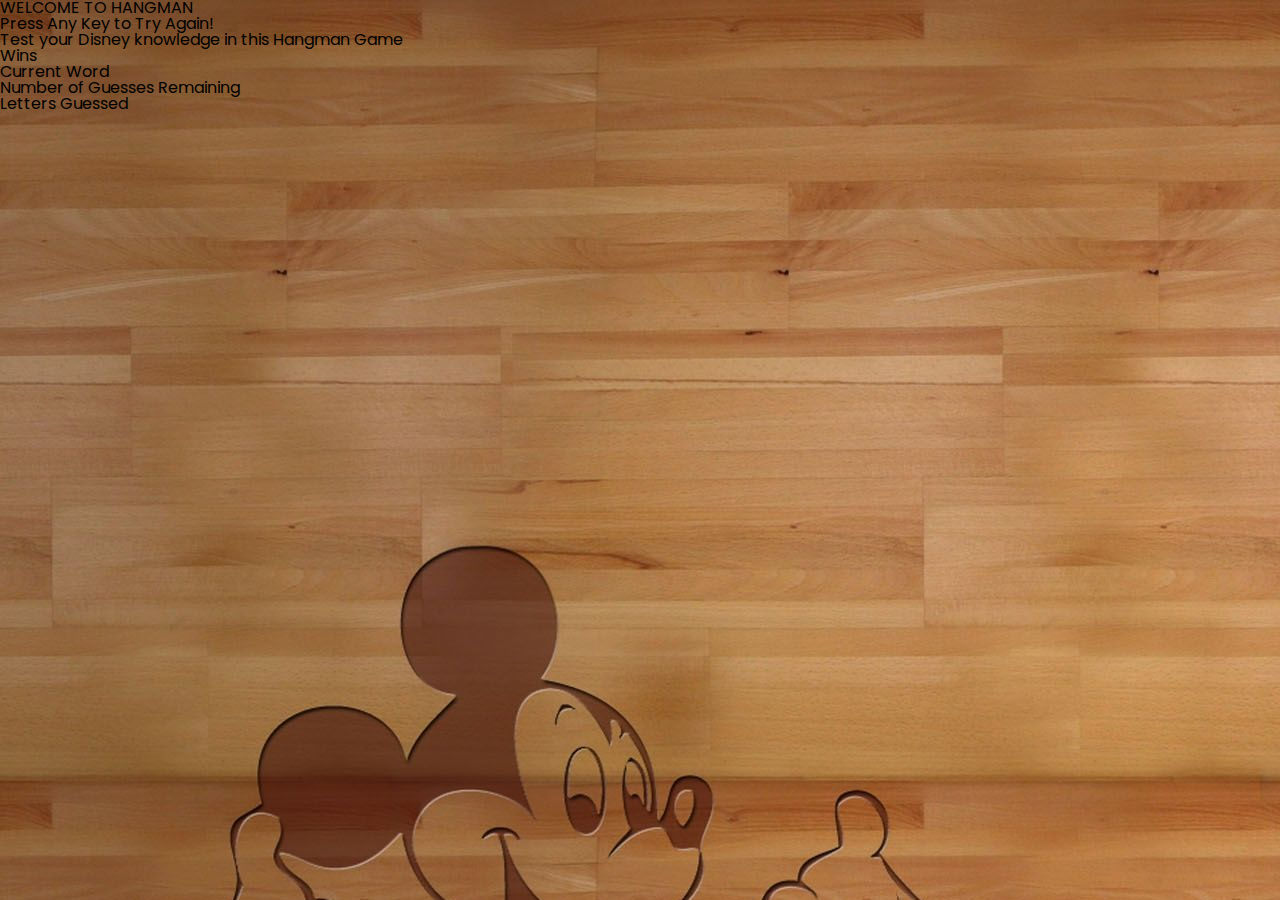
<file: index.html>
<!DOCTYPE html>
<html>
<head>
	<title>Mapi's Hangman</title>
	<link rel="stylesheet" type="text/css" href="assets/css/reset.css">
	<link href="https://fonts.googleapis.com/css?family=Poppins" rel="stylesheet">
	<link rel="stylesheet" type="text/css" href="https://bootstrapdocs.com/v3.3.6/docs/dist/css/bootstrap.min.css">
	<link rel="stylesheet" type="text/css" href="assets/css/style.css">

</head>

<body>
	<div class="container">
		<div class="jumbotron">
	        <h1>Welcome to Hangman</h1>
	        <h2 id="pressKeyTryAgain">Press Any Key to Try Again!</h2>
	        <p>Test your Disney knowledge in this Hangman Game</p>
				<p>Wins
					<strong><span id="totalWins"></span></strong>
				</p>
				<p>Current Word
					<strong><span id="currentWord"></span></strong>
				</p>
				<p>Number of Guesses Remaining
					<strong><span id="remainingGuesses"></span></strong>
				</p>
					<p>Letters Guessed<br>
					<strong><span id="guessedLetters"></strong></span>
				</p>
      </div>
	</div>

		<!-- js file-->
	<script src="assets/javascript/game.js"></script>
</body>
</html>
</file>
<file: assets/css/style.css>
body {
	background-image: url("../images/mickey-mouse-background-wallpaper-18.jpg");
	background-repeat: no-repeat;
	background-attachment: local;
	font-family: 'Poppins', sans-serif;
}


.jumbotron {
	background-color: transparent;

}

h1 {
	font-family: 'Poppins', sans-serif;
	text-transform: uppercase;
}
</file>
